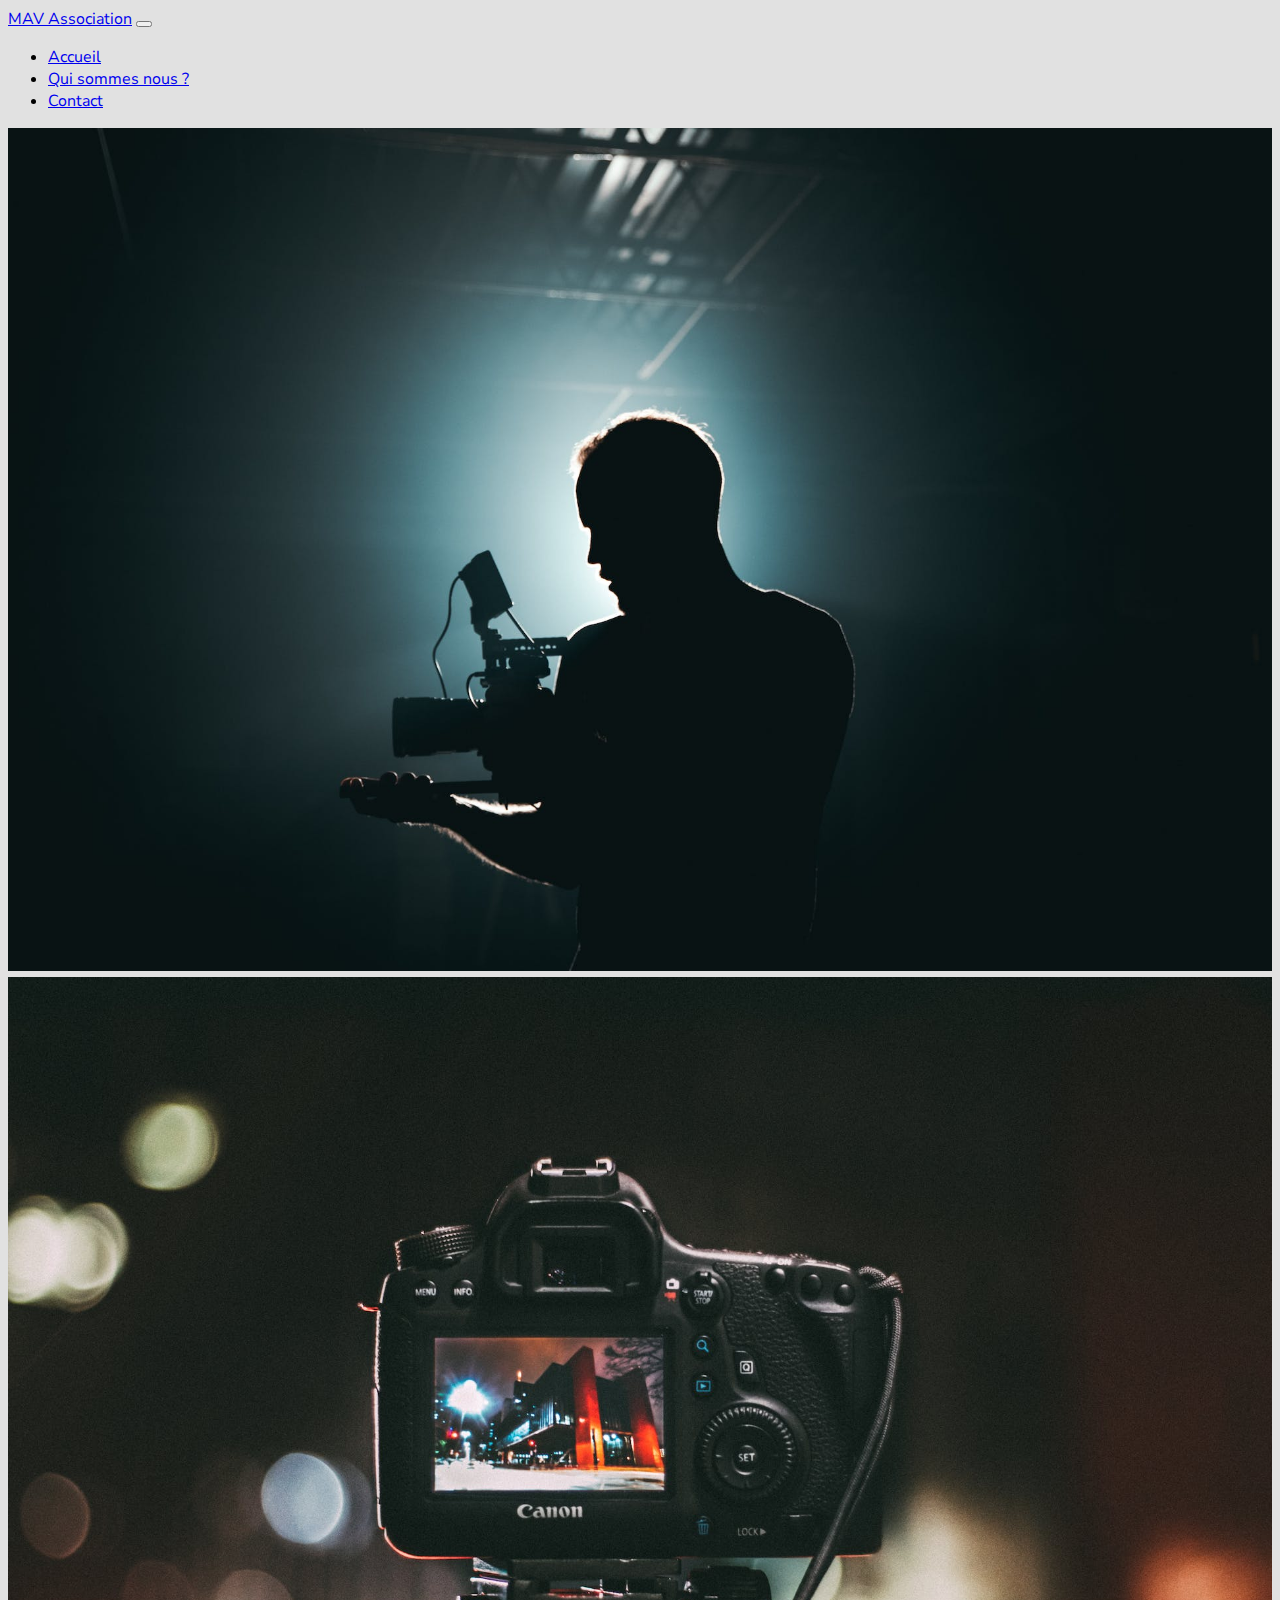
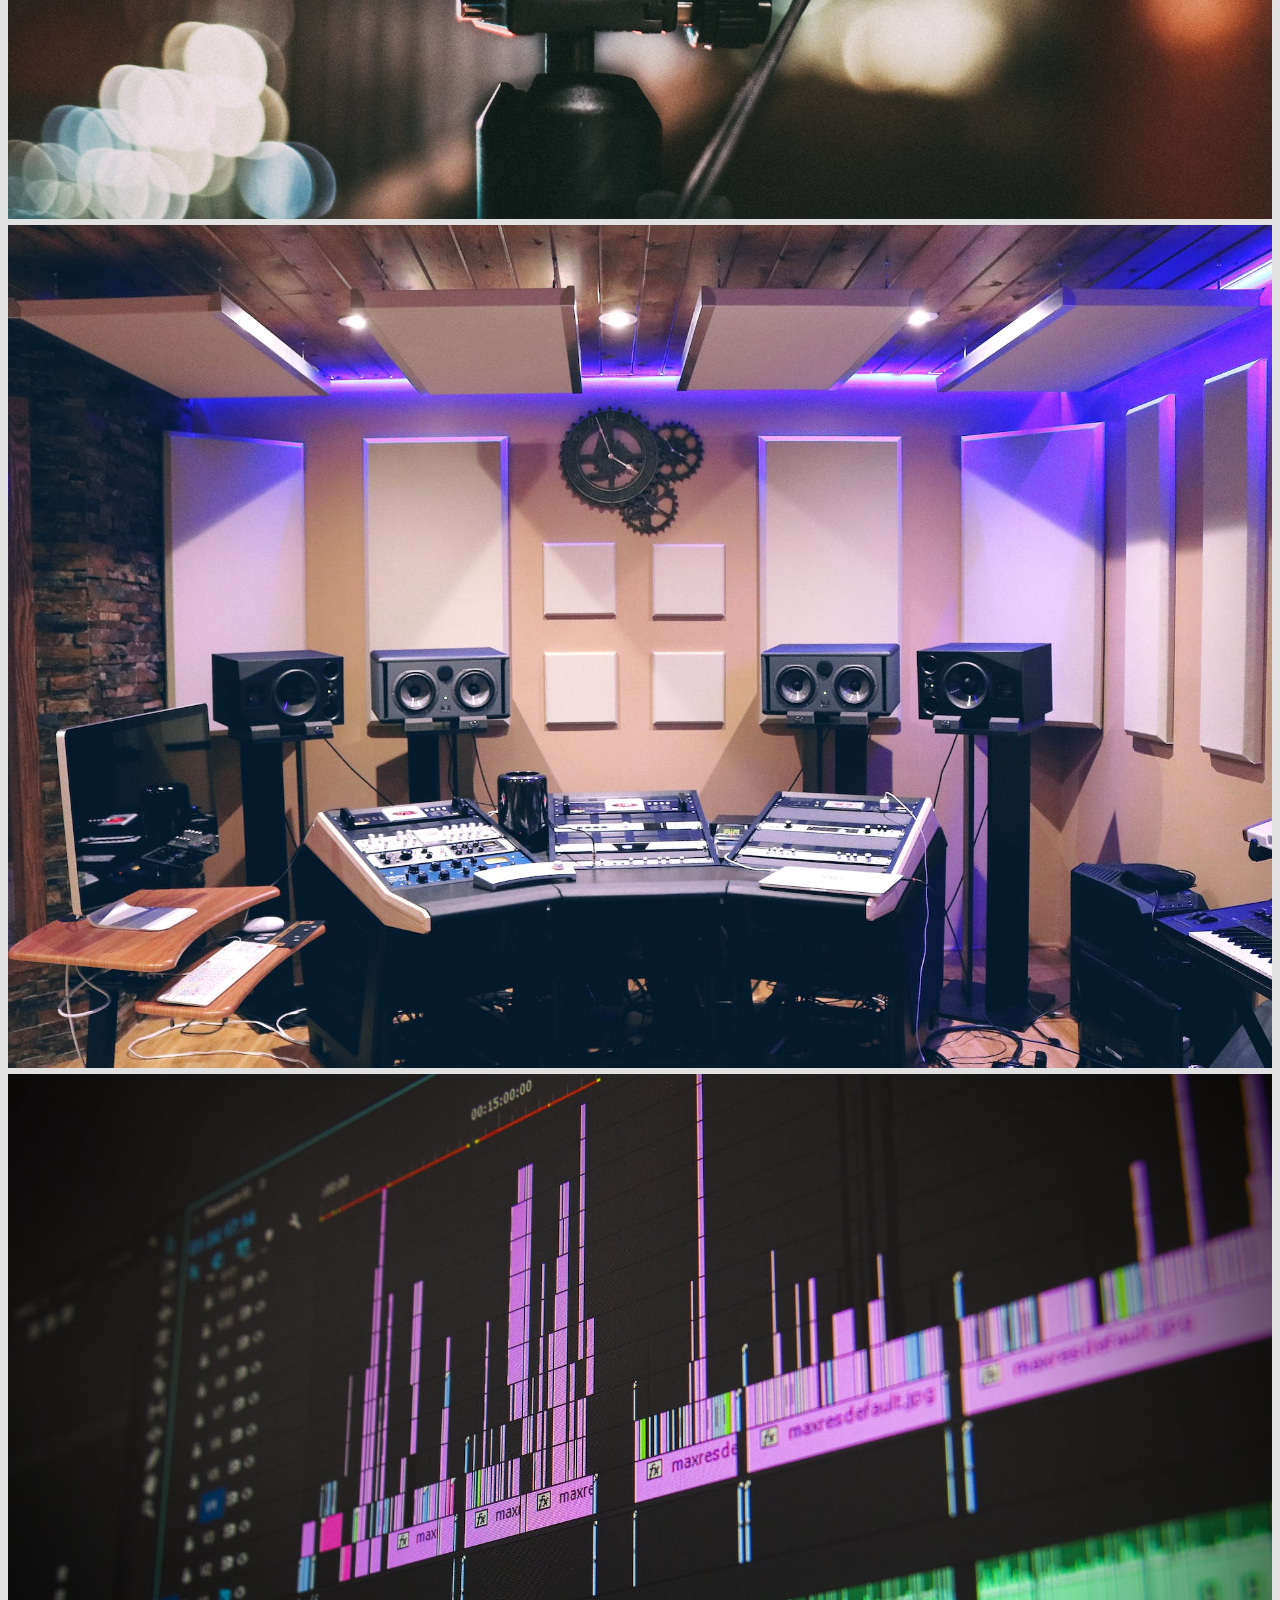
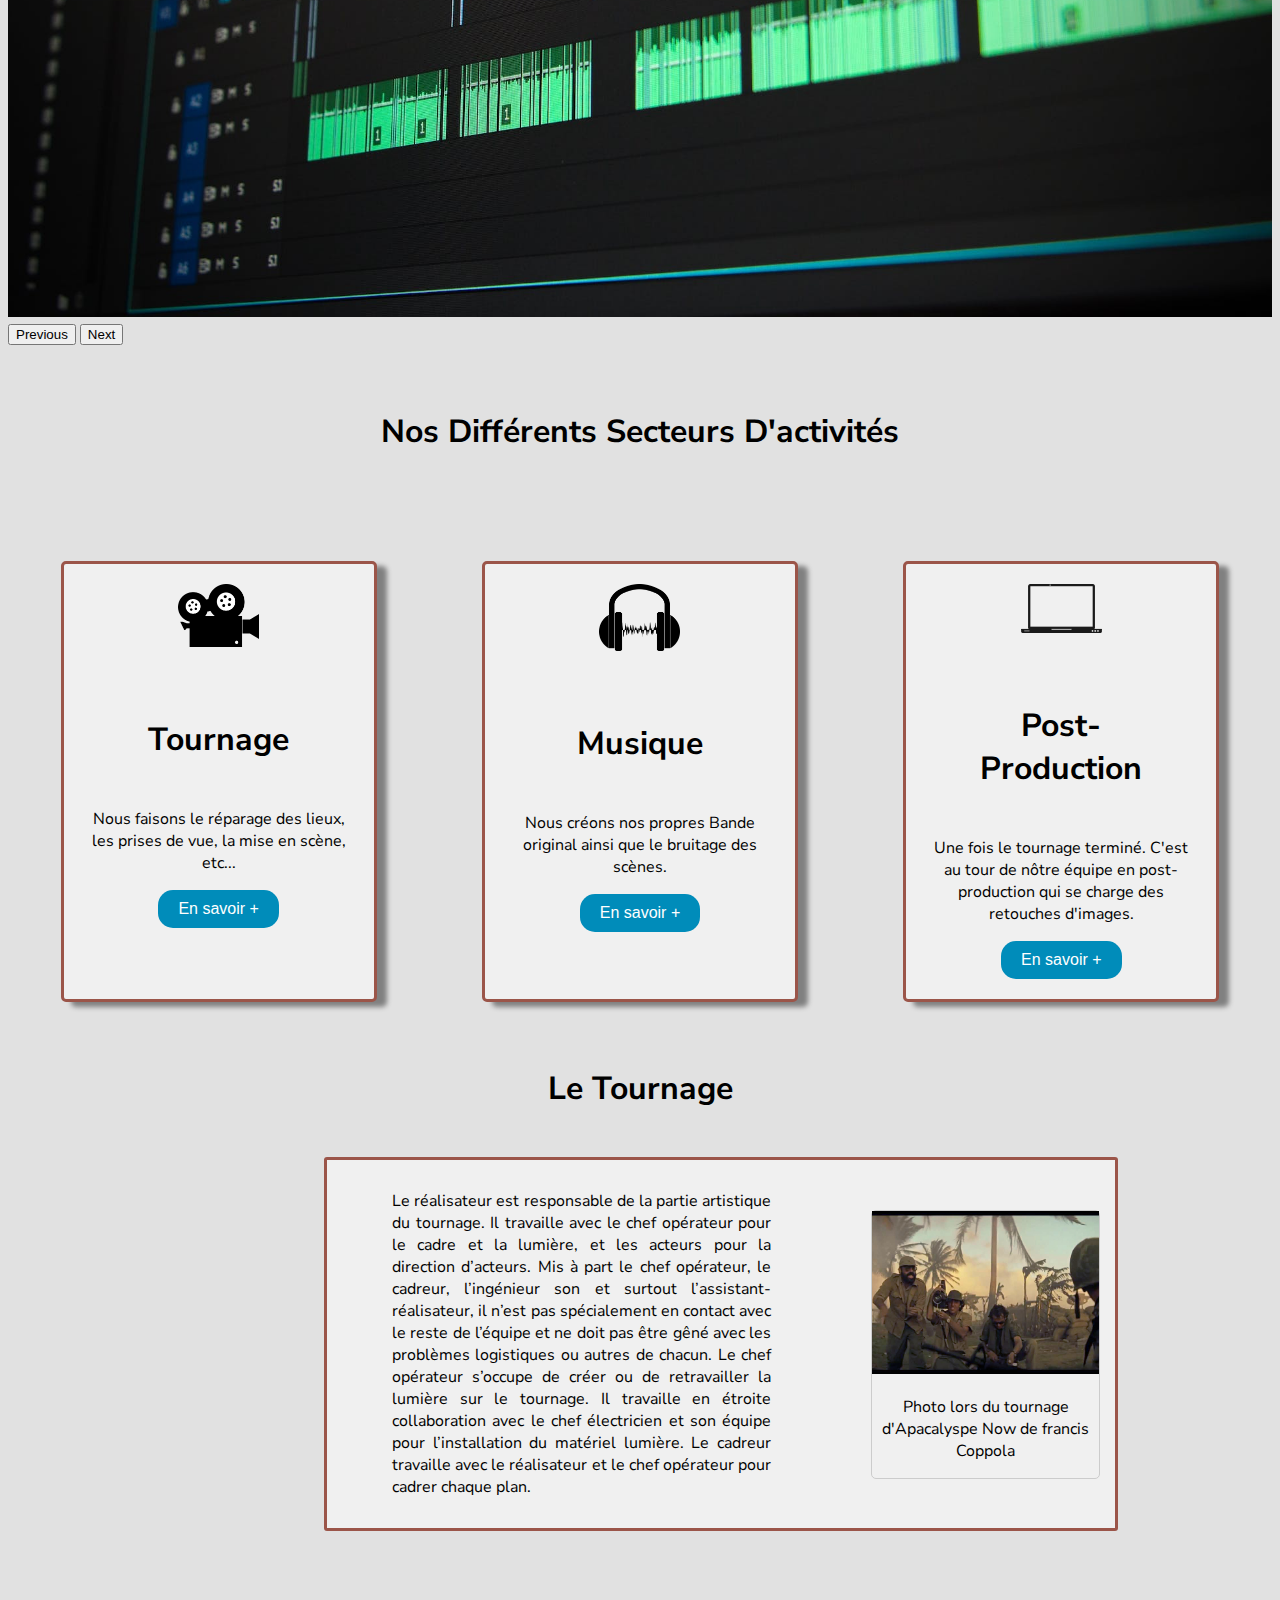
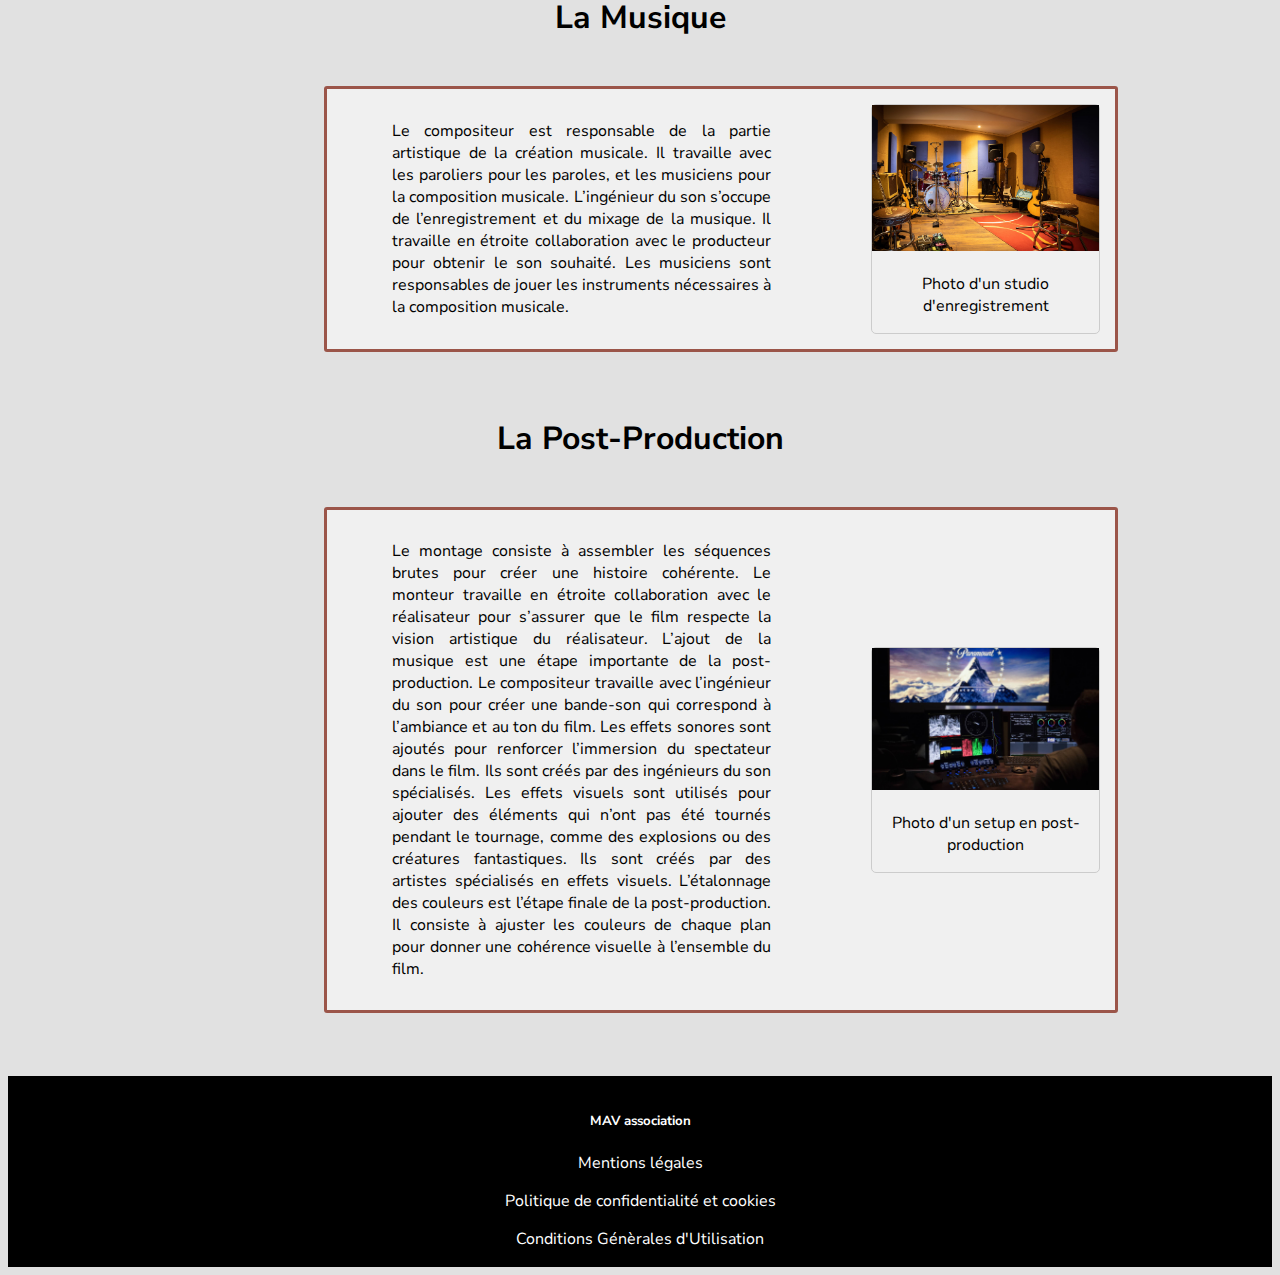
<file: index.html>
<!DOCTYPE html>
<html lang="fr">
    <head>
        <meta charset="utf-8">
        <meta name="viewport" content="width=device-width, initial-scale=1">
        <title>MAV association</title>
        <link href="https://cdn.jsdelivr.net/npm/bootstrap@5.3.2/dist/css/bootstrap.min.css" rel="stylesheet" integrity="sha384-T3c6CoIi6uLrA9TneNEoa7RxnatzjcDSCmG1MXxSR1GAsXEV/Dwwykc2MPK8M2HN" crossorigin="anonymous">
        <link rel="stylesheet" href="style.css">
        <link rel="preconnect" href="https://fonts.googleapis.com">
        <link rel="preconnect" href="https://fonts.gstatic.com" crossorigin>
        <link href="https://fonts.googleapis.com/css2?family=Dancing+Script&family=Nunito+Sans:opsz@6..12&family=Roboto:wght@100&display=swap" rel="stylesheet">
    </head>
    <body>
    <header>   
        <nav class="navbar sticky-top navbar-expand-lg bg-body-tertiary">
            <div class="container">
                <a class="navbar-brand" href="index.html">MAV Association</a>
                <button class="navbar-toggler" type="button" data-bs-toggle="collapse" data-bs-target="#navbarNav"
                aria-controls="navbarNav" aria-expanded="false" aria-label="Toggle navigation">
                <span class="navbar-toggler-icon"></span>
                </button>
                <div class="collapse navbar-collapse" id="navbarNav">
                    <ul class="navbar-nav mx-auto">
                        <li class="nav-item pe-5">
                            <a href="index.html" aria-current="page" class="nav-link active">Accueil</a>
                        </li>
                        <li class="nav-item pe-5">
                            <a href="quisommesnous.html" class="nav-link">Qui sommes nous ?</a>
                        </li>
                        <li class="nav-item pe-5">
                            <a href="contact.html" class="nav-link">Contact</a>
                        </li>
                    </ul>
                </div>
            </div>
        </nav>
        <div class="carousel slide carousel-fade d-none d-md-block" id="carousel">
            <div class="carousel-inner">
                <div class="carousel-item active">
                    <img src="assets/carousel1.jpg" class="img-fluid" width="100%" alt="Photo d'un homme tenant une caméra">
                </div>
                <div class="carousel-item">
                    <img src="assets/carousel2.jpg" class="img-fluid" width="100%" alt="Image d'un appareil photo">
                </div>
                <div class="carousel-item">
                    <img src="assets/carousel3.jpg" class="img-fluid" width="100%" alt="Photo d'un sutdio d'enregistrement">
                </div>
                <div class="carousel-item">
                    <img src="assets/carousel4.jpg" class="img-fluid" width="100%" alt="Timeline d'un logiciel de montage">
                </div>
            </div>
            <button class="carousel-control-prev" type="button" data-bs-target="#carousel" data-bs-slide="prev">
                <span class="carousel-control-prev-icon" aria-hidden="true"></span>
                <span class="visually-hidden">Previous</span>
            </button>
            <button class="carousel-control-next" type="button" data-bs-target="#carousel" data-bs-slide="next">
                <span class="carousel-control-next-icon" aria-hidden="true"></span>
                <span class="visually-hidden">Next</span>
            </button>    
        </div>
    </header>
    <main>
        <h1>Nos différents secteurs d'activités</h1>
        <div class="flyer-container">
            <div class="flyer">
                <img src="assets/camera-159582_640.png" alt="Icone d'une caméra">
                <h3>Tournage</h3>
                <p>Nous faisons le réparage des lieux, les prises de vue, la mise en scène, etc...</p>
                <button><a href="#tournage">En savoir +</a></button>
            </div>
            <div class="flyer">
                <img src="assets/wave-1837426_640.png" alt="Icone d'un casque">
                <h3>Musique</h3>
                <p>Nous créons nos propres Bande original ainsi que le bruitage des scènes.</p>
                <button><a href="#musique">En savoir +</a></button>
            </div>
            <div class="flyer">
                <img src="assets/laptop-2243898_640.png" alt="Icone d'un ordinateur">
                <h3>Post-production</h3>
                <p>Une fois le tournage terminé. C'est au tour de nôtre équipe en post-production qui se charge des retouches d'images.</p>
                <button><a href="#post-prod">En savoir +</a></button>
            </div>
        </div>
        <section id="tournage">
            <h3>Le tournage</h3>
            <article>
                <p class="p-aside">Le réalisateur est responsable de la partie artistique du tournage.  
                    Il travaille avec le chef opérateur pour le cadre et la lumière, et les acteurs pour la direction d’acteurs.  
                    Mis à part le chef opérateur, le cadreur, l’ingénieur son et surtout l’assistant-réalisateur,  
                    il n’est pas spécialement en contact avec le reste de l’équipe et ne doit pas être gêné avec les problèmes logistiques ou autres de chacun. 
                    Le chef opérateur s’occupe de créer ou de retravailler la lumière sur le tournage. Il travaille en étroite 
                    collaboration avec le chef électricien et son équipe pour l’installation du matériel lumière. 
                    Le cadreur travaille avec le réalisateur et le chef opérateur pour cadrer chaque plan.</p>
                    <aside>
                        <img src="assets/tourange_an.jpeg" alt="Photo d'une caméra">
                        <p>Photo lors du tournage d'Apacalyspe Now de francis Coppola</p>
                    </aside>
            </article>
        </section>
        <section id="musique">
            <h3>La musique</h3>
            <article>
                <p class="p-aside">Le compositeur est responsable de la partie artistique de la création musicale. Il travaille 
                    avec les paroliers pour les paroles, et les musiciens pour la composition musicale. L’ingénieur du son s’occupe 
                    de l’enregistrement et du mixage de la musique. Il travaille en étroite collaboration avec le producteur pour obtenir le son souhaité.
                    Les musiciens sont responsables de jouer les instruments nécessaires à la composition musicale.</p>
                    <aside>
                        <img src="assets/studio_zic.jpg" alt="Photo d'un studio d'enregistrement">
                        <p>Photo d'un studio d'enregistrement</p>
                    </aside>
            </article>
        </section>
        <section id="post-prod">
            <h3>La post-production</h3>
            <article>
                <p class="p-aside">Le montage consiste à assembler les séquences brutes pour créer une histoire cohérente. Le monteur 
                    travaille en étroite collaboration avec le réalisateur pour s’assurer que le film respecte la vision artistique du réalisateur.
                    L’ajout de la musique est une étape importante de la post-production. Le compositeur travaille avec l’ingénieur du son pour créer 
                    une bande-son qui correspond à l’ambiance et au ton du film. Les effets sonores sont ajoutés pour renforcer l’immersion du 
                    spectateur dans le film. Ils sont créés par des ingénieurs du son spécialisés.
                    Les effets visuels sont utilisés pour ajouter des éléments qui n’ont pas été tournés pendant le tournage, comme des
                    explosions ou des créatures fantastiques. Ils sont créés par des artistes spécialisés en effets visuels.
                    L’étalonnage des couleurs est l’étape finale de la post-production. Il consiste à ajuster les couleurs de chaque plan pour donner une 
                    cohérence visuelle à l’ensemble du film.

                </p>
                    <aside>
                        <img src="assets/postprod.jpg" alt="Image post-production">
                        <p>Photo d'un setup en post-production</p>
                    </aside>
            </article>
        </section>
    </main> 
    <footer>
        <div class="footer-container">
            <h5>MAV association</h5>
            <p><a href="#">Mentions légales</a></p>
            <p><a href="#">Politique de confidentialité et cookies</a></p>
            <p><a href="#">Conditions Génèrales d'Utilisation</a></p>
        </div>
    </footer>    








        <script src="https://cdn.jsdelivr.net/npm/bootstrap@5.3.2/dist/js/bootstrap.bundle.min.js" integrity="sha384-C6RzsynM9kWDrMNeT87bh95OGNyZPhcTNXj1NW7RuBCsyN/o0jlpcV8Qyq46cDfL" crossorigin="anonymous"></script>
    </body>
</html>
</file>
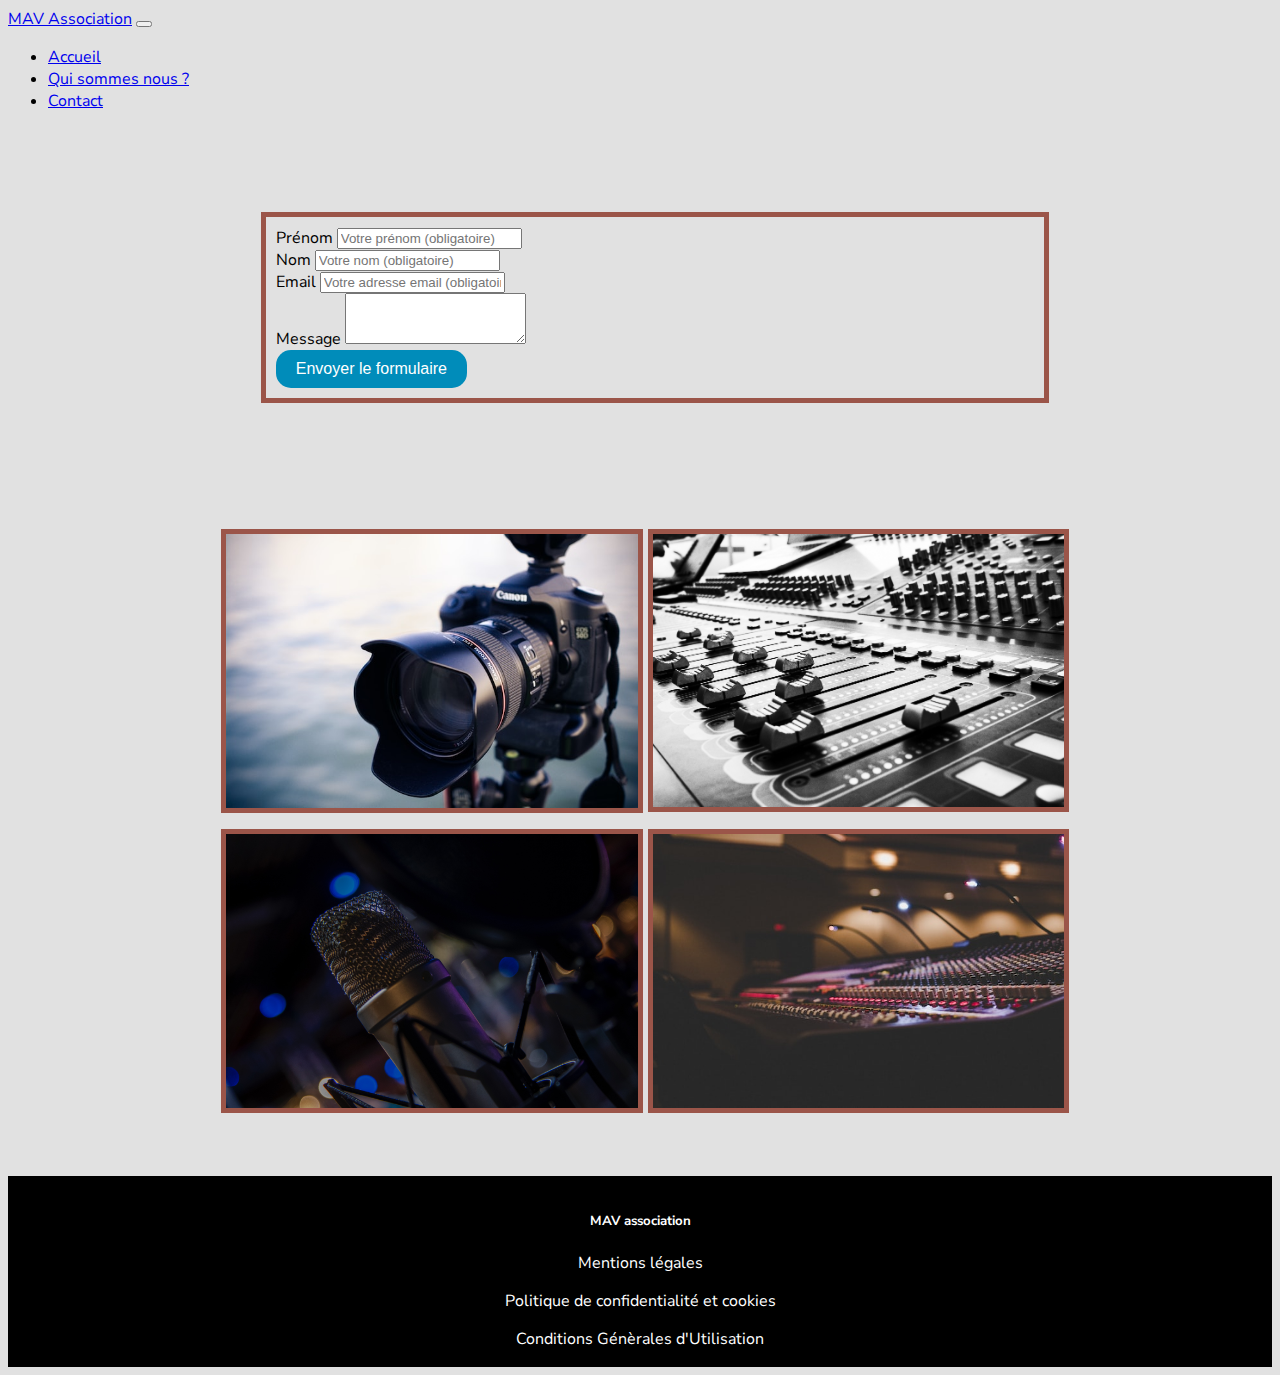
<file: contact.html>
<!DOCTYPE html>
<html lang="fr">
    <head>
        <meta charset="utf-8">
        <meta name="viewport" content="width=device-width, initial-scale=1">
        <title>MAV association</title>
        <link href="https://cdn.jsdelivr.net/npm/bootstrap@5.3.2/dist/css/bootstrap.min.css" rel="stylesheet" integrity="sha384-T3c6CoIi6uLrA9TneNEoa7RxnatzjcDSCmG1MXxSR1GAsXEV/Dwwykc2MPK8M2HN" crossorigin="anonymous">
        <link rel="stylesheet" href="style.css">
        <link rel="preconnect" href="https://fonts.googleapis.com">
        <link rel="preconnect" href="https://fonts.gstatic.com" crossorigin>
        <link href="https://fonts.googleapis.com/css2?family=Dancing+Script&family=Nunito+Sans:opsz@6..12&family=Roboto:wght@100&display=swap" rel="stylesheet">
    </head>
    <body>
    <header>   
        <nav class="navbar sticky-top navbar-expand-lg bg-body-tertiary">
            <div class="container">
                <a class="navbar-brand" href="#">MAV Association</a>
                <button class="navbar-toggler" type="button" data-bs-toggle="collapse" data-bs-target="#navbarNav"
                aria-controls="navbarNav" aria-expanded="false" aria-label="Toggle navigation">
                <span class="navbar-toggler-icon"></span>
                </button>
                <div class="collapse navbar-collapse" id="navbarNav">
                    <ul class="navbar-nav mx-auto">
                        <li class="nav-item pe-5">
                            <a href="index.html" aria-current="page" class="nav-link">Accueil</a>
                        </li>
                        <li class="nav-item pe-5">
                            <a href="quisommesnous.html" class="nav-link">Qui sommes nous ?</a>
                        </li>
                        <li class="nav-item pe-5">
                            <a href="contact.html" class="nav-link active">Contact</a>
                        </li>
                    </ul>
                </div>
            </div>
        </nav>
    </header>  
    <main>
        <div class="container-form">
            <div class="mb-3">
                <label for="prenom" class="form-label">Prénom</label>
                <input type="text" class="form-control" id="prenom" placeholder="Votre prénom (obligatoire)"
                    required>
            </div>
            <div class="mb-3">
                <label for="nom" class="form-label">Nom</label>
                <input type="text" class="form-control" id="nom" placeholder="Votre nom (obligatoire)" required>
            </div>
            <div class="col-md-4 mb-3">
                <label for="email" class="form-label">Email</label>
                <input type="email" class="form-control" id="email" placeholder="Votre adresse email (obligatoire)"
                    required>
            </div>
            <div class="mb-3">
                <label for="textmessage" class="form-label"> Message</label>
                <textarea class="form-control" id="textmessage" rows="3"></textarea>
            </div>
            <input class="btn-form" type="submit" value="Envoyer le formulaire">
        </div>
        <div class="container-bandeau">
            <img class="b-1" src="assets/canon.jpg" alt="Image d'un appareil photo">
            <img class="b-2" src="assets/micro.jpg" alt="Photo d'un micro">
            <img class="b-3" src="assets/table-mixage.jpg" alt="Photo d'un table de mixage">
            <img class="b-4" src="assets/table-mixage2.jpg" alt="Photo d'un table de mixage">
        </div>
    </main>
    <footer>
        <div class="footer-container">
            <h5>MAV association</h5>
            <p><a href="#">Mentions légales</a></p>
            <p><a href="#">Politique de confidentialité et cookies</a></p>
            <p><a href="#">Conditions Génèrales d'Utilisation</a></p>
        </div>
    </footer>
    
    <script src="https://cdn.jsdelivr.net/npm/bootstrap@5.3.2/dist/js/bootstrap.bundle.min.js" integrity="sha384-C6RzsynM9kWDrMNeT87bh95OGNyZPhcTNXj1NW7RuBCsyN/o0jlpcV8Qyq46cDfL" crossorigin="anonymous"></script>
    </body>
</file>
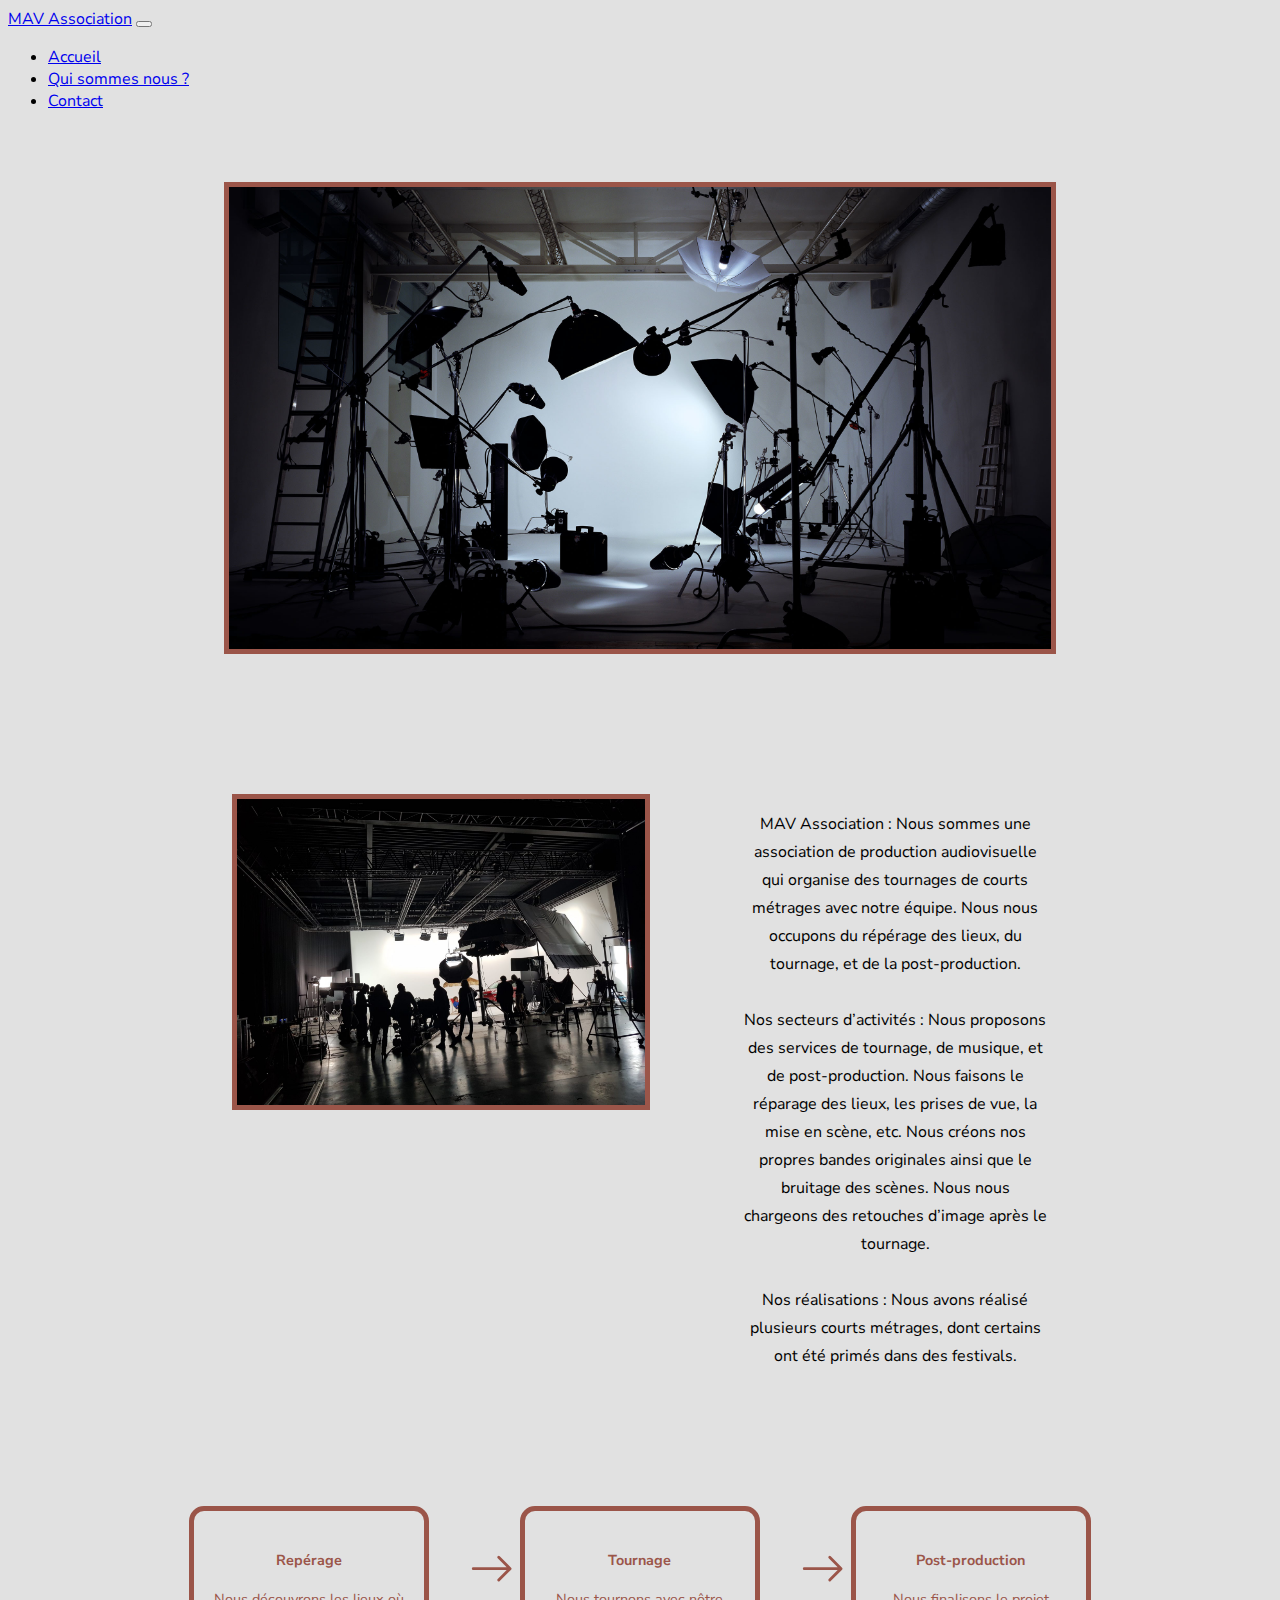
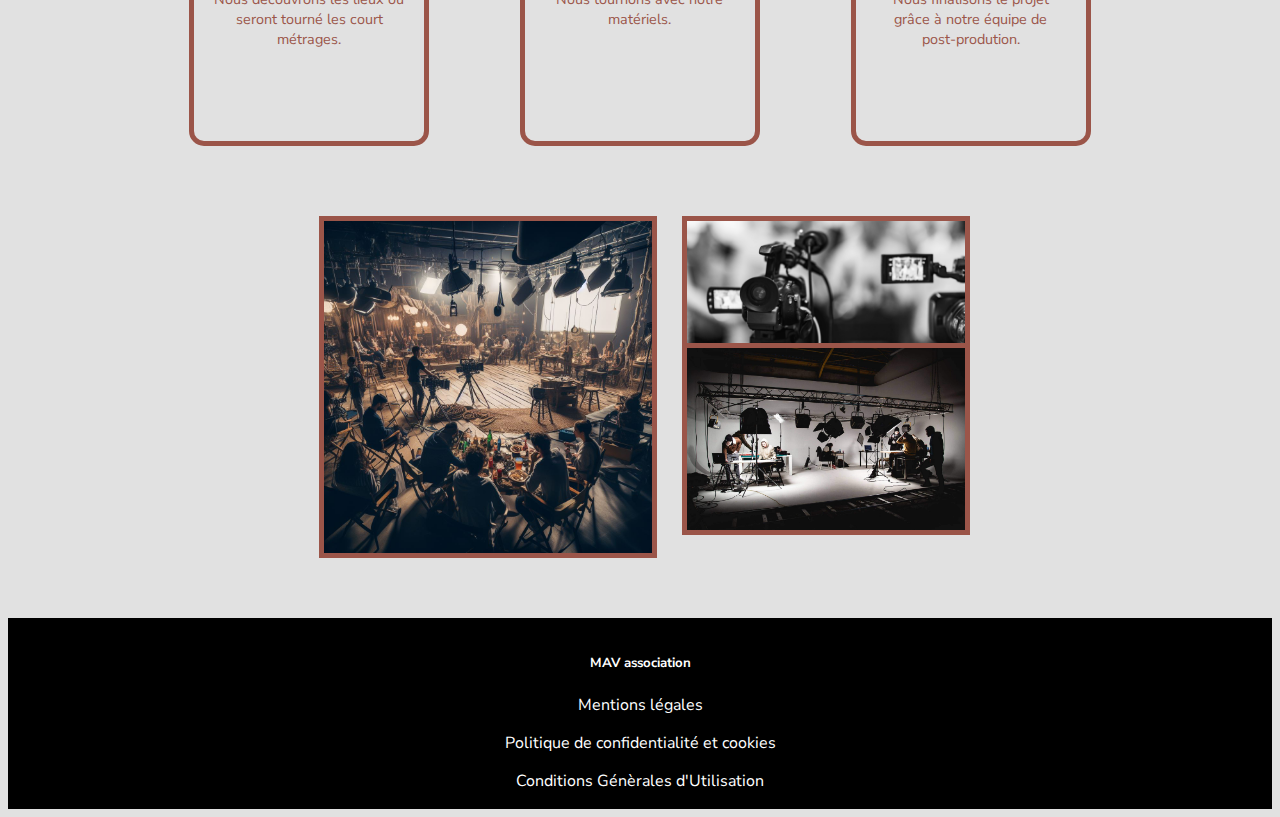
<file: quisommesnous.html>
<!DOCTYPE html>
<html lang="fr">
    <head>
        <meta charset="utf-8">
        <meta name="viewport" content="width=device-width, initial-scale=1">
        <title>MAV association</title>
        <link href="https://cdn.jsdelivr.net/npm/bootstrap@5.3.2/dist/css/bootstrap.min.css" rel="stylesheet" integrity="sha384-T3c6CoIi6uLrA9TneNEoa7RxnatzjcDSCmG1MXxSR1GAsXEV/Dwwykc2MPK8M2HN" crossorigin="anonymous">
        <link rel="stylesheet" href="style.css">
        <link rel="preconnect" href="https://fonts.googleapis.com">
        <link rel="preconnect" href="https://fonts.gstatic.com" crossorigin>
        <link href="https://fonts.googleapis.com/css2?family=Dancing+Script&family=Nunito+Sans:opsz@6..12&family=Roboto:wght@100&display=swap" rel="stylesheet">
    </head>
    <body>
    <header>   
        <nav class="navbar sticky-top navbar-expand-lg bg-body-tertiary">
            <div class="container">
                <a class="navbar-brand" href="#">MAV Association</a>
                <button class="navbar-toggler" type="button" data-bs-toggle="collapse" data-bs-target="#navbarNav"
                aria-controls="navbarNav" aria-expanded="false" aria-label="Toggle navigation">
                <span class="navbar-toggler-icon"></span>
                </button>
                <div class="collapse navbar-collapse" id="navbarNav">
                    <ul class="navbar-nav mx-auto">
                        <li class="nav-item pe-5">
                            <a href="index.html" aria-current="page" class="nav-link">Accueil</a>
                        </li>
                        <li class="nav-item pe-5">
                            <a href="quisommesnous.html" class="nav-link active">Qui sommes nous ?</a>
                        </li>
                        <li class="nav-item pe-5">
                            <a href="contact.html" class="nav-link">Contact</a>
                        </li>
                    </ul>
                </div>
            </div>
        </nav>
        <div class="imgpage2">
            <img src="assets/plateau_de_tournage.jpg" alt="Photo d'un plateau de tournage">
        </div>
    </header>  
    <main>
        <div class="equipe-container">
            <p class="description">MAV Association : Nous sommes une association de production audiovisuelle qui organise des tournages de courts métrages avec notre équipe. 
                Nous nous occupons du répérage des lieux, du tournage, et de la post-production. <br><br>
                Nos secteurs d’activités : Nous proposons des services de tournage, de musique, et de post-production. Nous faisons le réparage des lieux, les prises de vue, la mise en scène, etc. 
                Nous créons nos propres bandes originales ainsi que le bruitage des scènes. Nous nous chargeons des retouches d’image après le tournage. <br><br>
                Nos réalisations : Nous avons réalisé plusieurs courts métrages, dont certains ont été primés dans des festivals.
            </p>
            <img src="assets/equipe_mav.jpg" alt="équipe de tournage">
        </div>
        <div class="container-items">
            <div class="items1">
                <h4>Repérage</h4>
                <p>Nous découvrons les lieux où seront tourné les court métrages.</p>
            </div>
            <svg class="flech1" xmlns="http://www.w3.org/2000/svg"  fill="currentColor" class="bi bi-arrow-down" viewBox="0 0 16 16">
                <path fill-rule="evenodd" d="M8 1a.5.5 0 0 1 .5.5v11.793l3.146-3.147a.5.5 0 0 1 .708.708l-4 4a.5.5 0 0 1-.708 0l-4-4a.5.5 0 0 1 .708-.708L7.5 13.293V1.5A.5.5 0 0 1 8 1z"/>
              </svg>
              <svg class="flech3" xmlns="http://www.w3.org/2000/svg" fill="currentColor" class="bi bi-arrow-right" viewBox="0 0 16 16">
                <path fill-rule="evenodd" d="M1 8a.5.5 0 0 1 .5-.5h11.793l-3.147-3.146a.5.5 0 0 1 .708-.708l4 4a.5.5 0 0 1 0 .708l-4 4a.5.5 0 0 1-.708-.708L13.293 8.5H1.5A.5.5 0 0 1 1 8z"/>
              </svg>
            <div class="items2">
                <h4>Tournage</h4>
                <p>Nous tournons avec nôtre matériels.</p>
            </div>
            <svg class="flech2" xmlns="http://www.w3.org/2000/svg"  fill="currentColor" class="bi bi-arrow-down" viewBox="0 0 16 16">
                <path fill-rule="evenodd" d="M8 1a.5.5 0 0 1 .5.5v11.793l3.146-3.147a.5.5 0 0 1 .708.708l-4 4a.5.5 0 0 1-.708 0l-4-4a.5.5 0 0 1 .708-.708L7.5 13.293V1.5A.5.5 0 0 1 8 1z"/>
              </svg>
              <svg class="flech4" xmlns="http://www.w3.org/2000/svg" fill="currentColor" class="bi bi-arrow-right" viewBox="0 0 16 16">
                <path fill-rule="evenodd" d="M1 8a.5.5 0 0 1 .5-.5h11.793l-3.147-3.146a.5.5 0 0 1 .708-.708l4 4a.5.5 0 0 1 0 .708l-4 4a.5.5 0 0 1-.708-.708L13.293 8.5H1.5A.5.5 0 0 1 1 8z"/>
              </svg>
            <div class="items3">
                <h4>Post-production</h4>
                <p>Nous finalisons le projet grâce à notre équipe de post-prodution.</p>
            </div>
        </div>
        <div class="container-tof">
            <img class="img1" src="assets/tournage1.jpg" alt="photo tournage">
            <img class="img2" src="assets/tournage-film.jpg" alt="photo tournage">
            <img class="img3" src="assets/tournage3.jpg" alt="photo camera">
        </div>
    </main> 
    <footer>
        <div class="footer-container">
            <h5>MAV association</h5>
            <p><a href="#">Mentions légales</a></p>
            <p><a href="#">Politique de confidentialité et cookies</a></p>
            <p><a href="#">Conditions Génèrales d'Utilisation</a></p>
        </div>
    </footer>    



    <script src="https://cdn.jsdelivr.net/npm/bootstrap@5.3.2/dist/js/bootstrap.bundle.min.js" integrity="sha384-C6RzsynM9kWDrMNeT87bh95OGNyZPhcTNXj1NW7RuBCsyN/o0jlpcV8Qyq46cDfL" crossorigin="anonymous"></script>

    </body>
</file>
<file: style.css>
body{
    font-family: 'Nunito Sans', sans-serif;
    font-size: 1rem;
    padding: 0px;
    background-color: #e1e1e1;
}


/*Header*/

.carousel-item img{
    width: 100%;
    height: 100%;
  }

  /*Flyer-container*/

  h1, h3{
    text-align: center;
    margin-top: 50px;
    padding: 15px;
    text-transform: capitalize;
    font-weight: bold;
  }

  h3{
    font-size: 2rem;
  }

.flyer-container{
    margin-top: 30px;
    margin-left: 15%;
}

.flyer {
    width: 270px;
    margin-top: 5%;
    padding: 20px;
    background-color: #f0f0f0;
    text-align: center;
    border: 3px solid #9b5549;
    border-radius: 5px;
    box-shadow: 10px 5px 5px gray;
  }

  .flyer a{
    text-decoration: none;
    color: white;
  }

  .flyer button {
    background-color: #008CBA;
    padding: 10px 20px;
    text-align: center;
    font-size: 16px;
    cursor: pointer;
    border: none;
    border-radius: 15px;
  }

  .flyer button:hover{
    background-color: #0047ba;
  }

  .flyer img {
    width: 30%;
    height: auto;
  }

  /*ARTICLE & ASIDE*/

 article{
    padding: 15px;
    margin-left: 4%;
    background-color: #f0f0f0;
    width: 90%;
    border: 3px solid #9b5549;
    border-radius: 3px;
 }

 .p-aside{
    width: 100%;
    text-align: center;
 }

 aside{
    text-align: center;
    border: 1px solid #ccc;
    border-radius: 5px;
    width: 100%;
 }

 aside img{
  width: 100%;
 }

 .footer-container{
  text-align: center;
  padding-top: 1%;
  margin-top: 5%;
  border: 1px solid black;
  background-color: black;
 }

 .footer-container a, h5{
  color: white;
  text-decoration: none;
 }

 /*Qui sommes nous ?*/

.imgpage2 img{
  display: block;
  margin: auto;
  width: 95%;
  margin-top: 70px;
  border: 5px solid #9b5549;
}

/*EQUIPES*/

.equipe-container{
  padding: 20px;
  margin-top: 40px;
}

.description{
  text-align: center;
}

.equipe-container img{
  width: 100%;
  border: 5px solid #9b5549;
}

/*ordre de tournage*/

.container-items{
  display: grid;
  grid-template-columns: repeat(3, 2fr);
  grid-template-rows: repeat(5, 120px);
  margin-top: 70px;

}

.items1, .items2, .items3{
  font-size: 0.9rem;
  text-align: center;
  border: 3px solid black;
  border-radius: 15px;
  padding: 20px;
  width: 155px;
  height: 190px;
  border: 5px solid #9b5549;
  color: #9b5549;
}

.items1{
  grid-column: 2 / 3;
  grid-row: 1 / 2;
}

.items2{
  grid-column: 2 / 3;
  grid-row: 3 / 4;
}

.items3{
  grid-column: 2 / 3;
  grid-row: 5 / 6;
}

.flech1{
  color: #9b5549;
  grid-column: 2 / 3;
  grid-row: 2 / 3;
  width: 30%;
  margin-left: 35%;
  margin-top: 45%;
}

.flech2{
  color: #9b5549;
  grid-column: 2 / 3;
  grid-row: 4 / 5;
  width: 30%;
  margin-left: 35%;
  margin-top: 45%;
}

/*Photos de tournage*/

.container-tof{
  display: grid;
  grid-template-columns: repeat(9, 3fr);
  grid-template-rows: repeat(3, 1fr);
  margin-top: 120px;
  gap: 15px;
}

.img1{
  width: 100%;
  grid-column: 6 / 9;
  grid-row: 2 / 4;
  border: 5px solid #9b5549;
}

.img2{
  grid-column: 2 / 5;
  grid-row: 1 / 4;
  width: 130%;
  border: 5px solid #9b5549;
}

.img3{
  width: 100%;
  grid-column: 6 / 9;
  grid-row: 1 / 2;
  border: 5px solid #9b5549;
}

/*Contact*/

.container-form{
  width: 80%;
  margin: 10%;
  border: 5px solid #9b5549;
  padding: 10px;  
}

.btn-form{
  background-color: #008CBA;
    padding: 10px 20px;
    text-align: center;
    font-size: 16px;
    cursor: pointer;
    border: none;
    border-radius: 15px;
    color: white;
}

.btn-form:hover{
  background-color: #0047ba;
}

.container-bandeau{
  display: grid;
  grid-template-columns: repeat(6, 1fr);
  grid-template-rows: repeat(4, 1fr);
  margin-top: 40px;
  gap: 15px;
}

.b-1, .b-2, .b-3, .b-4{
  border: 5px solid #9b5549;
}

.b-1{
  width: 100%;
  grid-column: 2 / 4;
  grid-row: 1 / 3;
}

.b-2{
  width: 100%;
  grid-column: 2 / 4;
  grid-row: 3 / 5;
}

.b-3{
  width: 100%;
  grid-column: 4 / 6;
  grid-row: 1 / 3;
}

.b-4{
  width: 100%;
  grid-column: 4 / 6;
  grid-row: 3 / 5;  
}

@media screen and (min-width: 768px) {

  /*Acceuil*/

  .flyer-container{
    display: flex;
    justify-content: space-around;
    margin-left: 0%;
  }

  article{
    align-items: center;
    text-align: justify;
    justify-content: space-between;
    padding: 15px;
    margin-left: 25%;
    display: flex;
    background-color: #f0f0f0;
    width: 60%;
    border: 3px solid #9b5549;
    border-radius: 3px;
 }

 aside{
    border: 1px solid #ccc;
    border-radius: 5px;
    width: 30%;
 }

 .p-aside{
  text-align: justify;
  margin: 2%;
  margin-left: 50px;
  width: 50%;
 }

 /*Qui sommes nous ?*/

 .imgpage2 img{
  display: block;
  margin: auto;
  width: 65%;
  margin-top: 70px;
  border: 5px solid #9b5549;
}

.equipe-container{
  display: grid;
  grid-template-columns: repeat(12, 1fr);
  grid-template-rows: repeat(4, 80px);
}

.description{
  padding-top: 0px;
  grid-column: 8 / 11;
  grid-row: 2 / 8;
  text-align: center;
  line-height: 28px;
}

.equipe-container img{
  grid-column: 3 / 7;
  grid-row: 2 / 7;
  width: 100%;
  border: 5px solid #9b5549;
}

.container-items{
  display: grid;
  grid-template-columns: repeat(9, 2fr);
  grid-template-rows: repeat(1, 1fr);
  margin-top: 100px;

}

.container-items{
  display: grid;
  grid-template-columns: repeat(9, 2fr);
  grid-template-rows: repeat(1, 1fr);
  margin-top: 100px;

}


.items1, .items2, .items3{
  text-align: center;
  border: 3px solid black;
  border-radius: 15px;
  padding: 20px;
  width: 190px;
  height: 190px;
  border: 5px solid #9b5549;
  color: #9b5549;
}

.items1{
  grid-column: 3 / 4;
  grid-row: 1 / 2;
}

.items2{
  grid-column: 5 / 6;
  grid-row: 1 / 2;
}

.items3{
  grid-column: 7 / 8;
  grid-row: 1 / 2;
}

.flech1, .flech2{
  display: none;
}

.flech3, .flech4{
  color: #9b5549;
  width: 50%;
  margin: 40px;
}

.flech3{
  grid-column: 4 / 5 ;
  grid-row: 1 / 2;
}

.flech4{
  grid-column: 6 / 7 ;
  grid-row: 1 / 2;
}



.container-tof{
  display: grid;
  grid-template-columns: repeat(9, 3fr);
  grid-template-rows: repeat(2, 1fr);
  margin-top: 70px;
  margin-left: 15%;
}

.img1{
  width: 80%;
  grid-column: 5 / 8;
  grid-row: 2 / 5;
  border: 5px solid #9b5549;
  margin-top: -39px;
}

.img2{
  grid-column: 2 / 6;
  grid-row: 1 / 5;
  width: 70%;
  border: 5px solid #9b5549;
  height: 98%;
}

.img3{
  width: 80%;
  grid-column: 5 / 8;
  grid-row: 1 / 4;
  border: 5px solid #9b5549;
}

.container-form{
  width: 60%;
  margin-top: 100px;
  margin-left: 20%;
}
}

@media screen and (max-width: 768px){
  .flech3, .flech4{
    display: none;
  }
}
</file>
